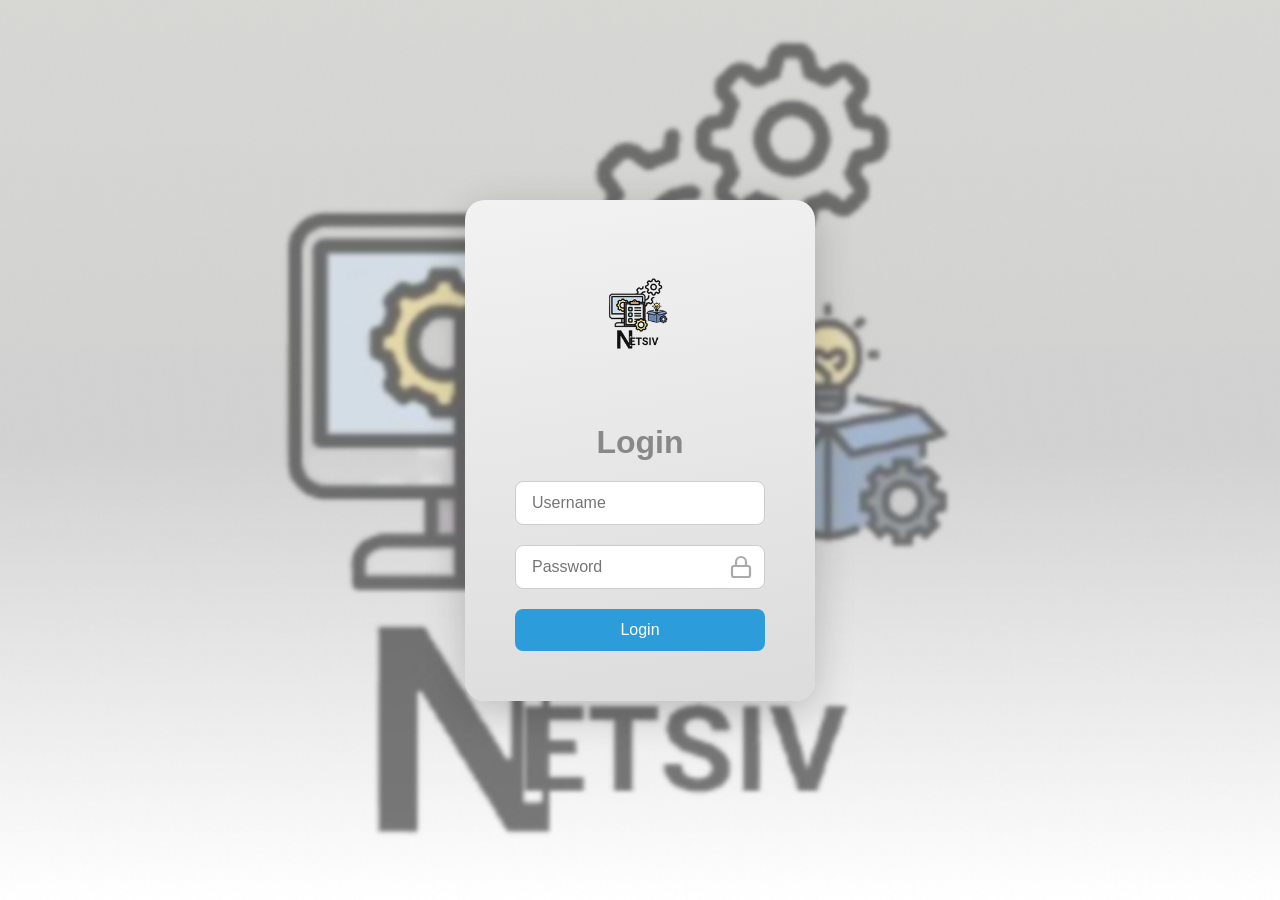
<file: Capstone/wwwroot/index.html>
<!DOCTYPE html>
<html lang="en">
<head>
    <meta charset="UTF-8">
    <meta name="viewport" content="width=device-width, initial-scale=1.0">
    <title>Netsiv - Login</title>
    <link rel="stylesheet" href="css/style.css">
</head>
<body>
    <div class="login-card">
        <div class="logo-area">
            <img src="assets/logo.png" alt="Netsiv Logo">
        </div>
        <h2 class="login-title">Login</h2>
        <div class="input-group">
            <input type="text" id="username" placeholder="Username" autocomplete="off">
        </div>
        <div class="input-group">
            <input type="password" id="password" placeholder="Password">
            <span class="lock-icon" id="togglePassword">
                <svg width="24" height="24" viewBox="0 0 24 24" fill="none"
                    stroke="#aaa" stroke-width="2.2" stroke-linecap="round" stroke-linejoin="round">
                    <rect x="3" y="11" width="18" height="11" rx="2" ry="2"/>
                    <path d="M7 11V7a5 5 0 0 1 10 0v4"/>
                </svg>
            </span>
        </div>
        <button class="btn-login" id="loginBtn">Login</button>
    </div>
    <script src="javascript/script.js"></script>
</body>
</html>
</file>
<file: Capstone/wwwroot/css/style.css>
* {
    padding: 0;
    margin: 0;
    box-sizing: border-box;
}

html, body {
    height: 100%;
}

body {
    background: linear-gradient(gray, white);
    background-image: url("../assets/bg.png");
    background-repeat: no-repeat;
    background-size: cover;
    background-position: center;

    display: flex;
    align-items: center;
    justify-content: center;
    font-family: 'Segoe UI', Tahoma, Geneva, Verdana, sans-serif;
}

.login-card {
    background: linear-gradient(170deg, #f2f2f2, #dcdcdc);
    border-radius: 20px;
    padding: 50px;
    width: 350px;

    box-shadow: 0 10px 40px rgba(0,0,0,0.2);
    display: flex;
    flex-direction: column;
    align-items: center;
    gap: 20px;
}

.logo-area img {
    width: 150px;
    height: 150px;
    object-fit: contain;
}

.login-title {
    font-size: 2rem;
    color: #888;
}

.input-group {
    width: 100%;
    position: relative;
}

.input-group input {
    width: 100%;
    padding: 12px 50px 12px 16px;
    border-radius: 8px;
    border: 1px solid #ccc;
    font-size: 1rem;
}

.lock-icon {
    position: absolute;
    right: 12px;
    top: 50%;
    transform: translateY(-50%);
    cursor: pointer;
    display: flex;
    align-items: center;
    justify-content: center;
}

.lock-icon svg {
    width: 24px;
    height: 24px;
}

.btn-login {
    width: 100%;
    padding: 12px;
    background: #2d9cdb;
    color: white;
    border: none;
    border-radius: 8px;
    cursor: pointer;
    font-size: 1rem;
}

.btn-login:hover {
    background: #1a78b0;
}

@media (max-width: 400px) {
    .login-card {
        width: 90%;
        padding: 35px 20px;
    }

    .input-group input {
        padding: 12px 44px 12px 12px;
        font-size: 0.95rem;
    }

    .lock-icon svg {
        width: 20px;
        height: 20px;
    }

    .login-title {
        font-size: 1.6rem;
    }

    .logo-area img {
        width: 120px;
        height: 120px;
    }
}
</file>
